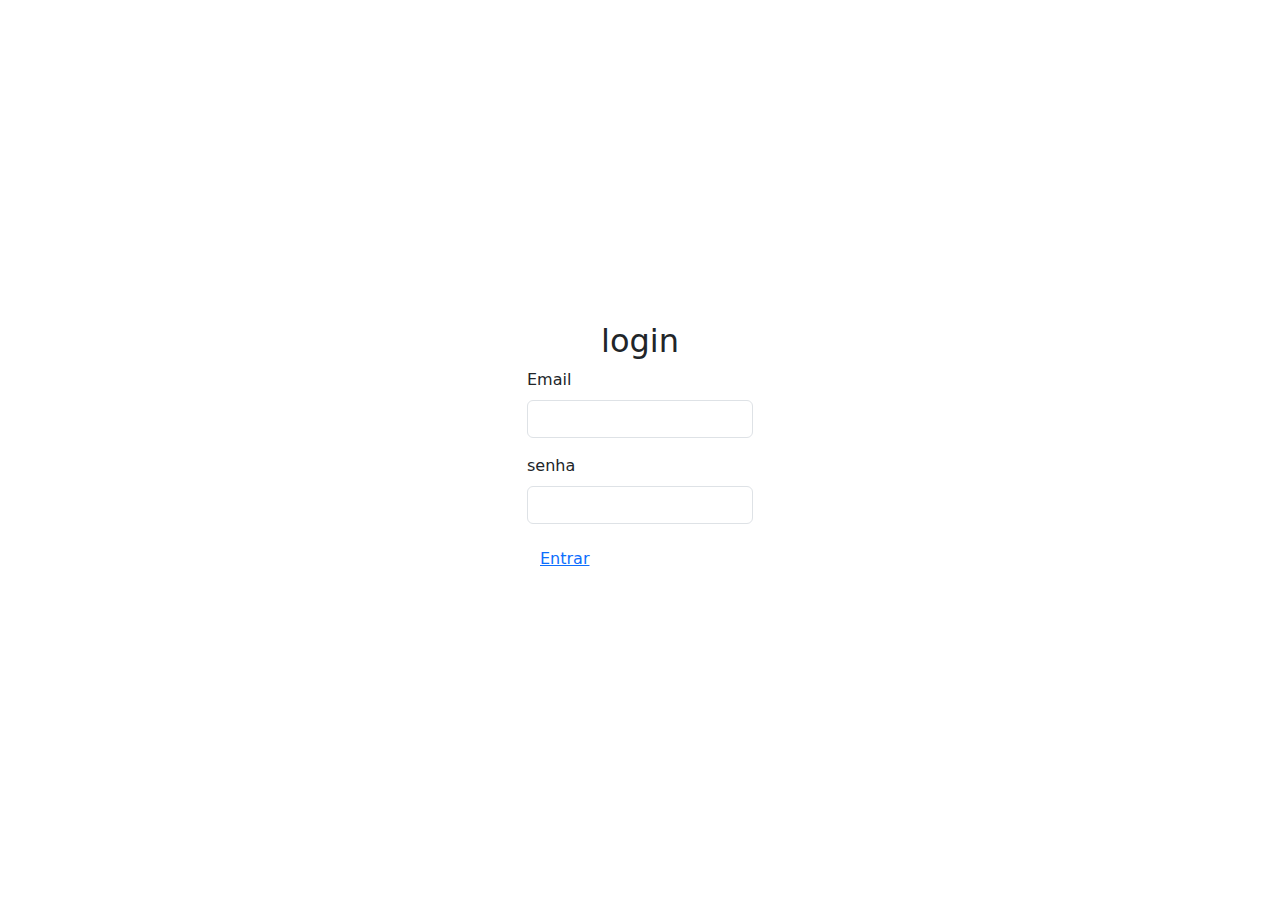
<file: index.html>
<!DOCTYPE html>
<html lang="pt-bt">
<head>
    <meta charset="UTF-8">
    <meta name="viewport" content="width=device-width, initial-scale=1.0">
    <title>login</title>
    <link href="https://cdn.jsdelivr.net/npm/bootstrap@5.3.3/dist/css/bootstrap.min.css" rel="stylesheet" integrity="sha384-QWTKZyjpPEjISv5WaRU9OFeRpok6YctnYmDr5pNlyT2bRjXh0JMhjY6hW+ALEwIH" crossorigin="anonymous">
    <link rel="stylesheet" href="./css/login.css">
    
</head>
<body>
    <div class="container">
        <form id="form">
            <h2 style="text-align: center;">login</h2>
            <div class="mb-3">
              <label for="exampleInputEmail1" class="form-label">Email</label>
              <input type="email" class="form-control" id="exampleInputEmail1" aria-describedby="emailHelp">
            </div>
            <div class="mb-3">
              <label for="exampleInputPassword1" class="form-label">senha</label>
              <input type="password" class="form-control" id="exampleInputPassword1">
            </div>
            
            <button type="submit" class="btn btn-sucess">
                <a href="home.html">Entrar</a>
            </button>
          </form>
   <div>
    <script src="https://cdn.jsdelivr.net/npm/bootstrap@5.3.3/dist/js/bootstrap.bundle.min.js" integrity="sha384-YvpcrYf0tY3lHB60NNkmXc5s9fDVZLESaAA55NDzOxhy9GkcIdslK1eN7N6jIeHz" crossorigin="anonymous"></script>
</body>
</html>
</file>
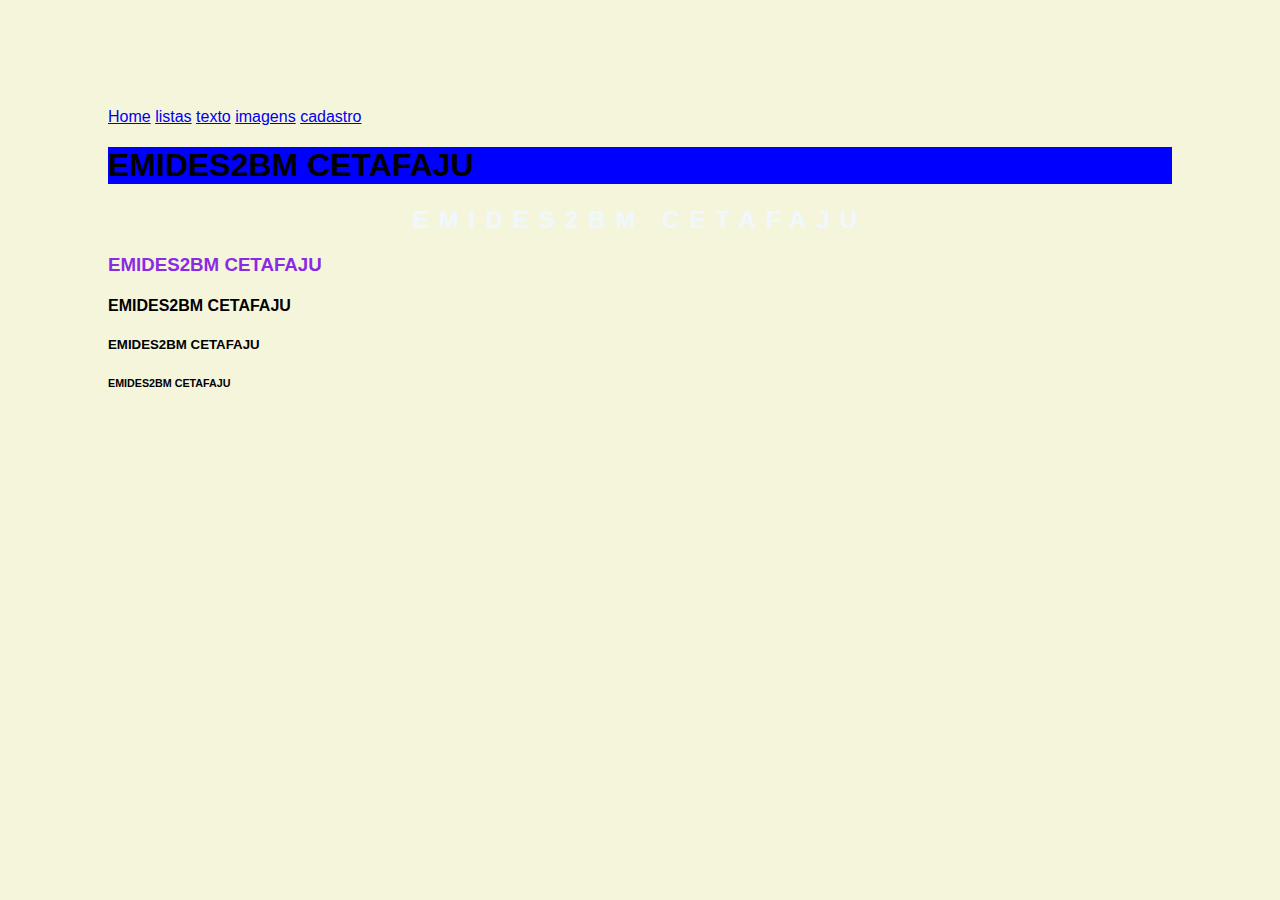
<file: home.html>
<!DOCTYPE html>
<html lang="pt-br">
<head>
    <meta charset="UTF-8">
    <meta name="viewport" content="width=device-width, initial-scale=1.0">
    <link rel="stylesheet" href="./css/style.css">
    <title>Aula02</title>
    <style>
          body {
        background-color: beige;
        font-family:Verdana, Geneva, Tahoma, sans-serif;
        }
    </style>
</head>
<body>
    <a href="home.html">Home</a>
    <a href="listas.html">listas</a>
    <a href="texto.html">texto</a>
    <a href="imagens.html">imagens</a>
    <a href="cadastro.html">cadastro</a>
   

    <h1 style="background-color: blue;">EMIDES2BM CETAFAJU</h1>
    <h2 style="text-align: center; letter-spacing: 10px;">EMIDES2BM CETAFAJU</h2>
    <h3 style="text-transform: uppercase; color: blueviolet;">EMIDES2BM CETAFAJU</h3>
    <h4>EMIDES2BM CETAFAJU</h4>
    <h5>EMIDES2BM CETAFAJU</h5>
    <h6>EMIDES2BM CETAFAJU</h6>

</body>
</html>
</file>
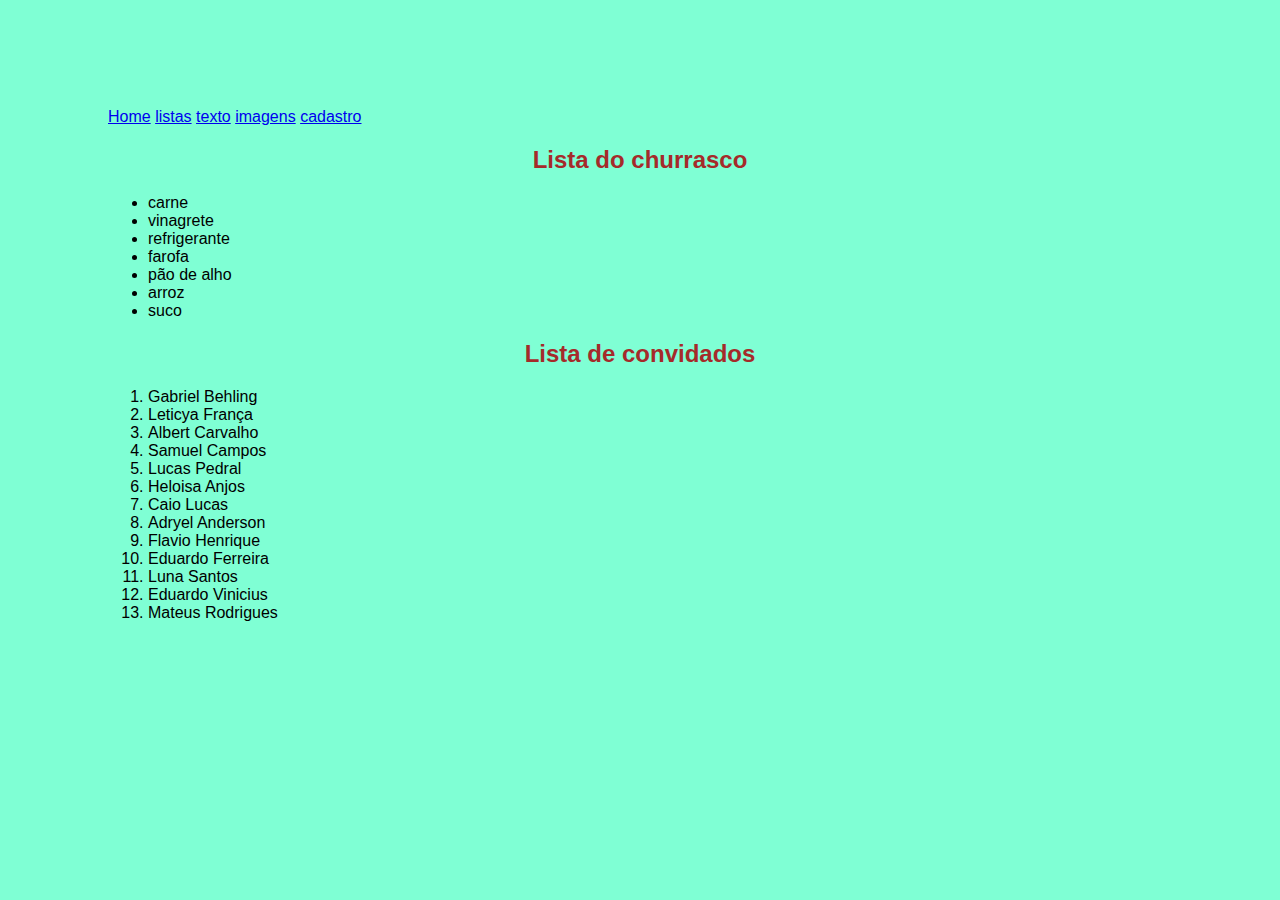
<file: listas.html>
<!DOCTYPE html>
<html lang="pt-br">
<head>
    <meta charset="UTF-8">
    <meta name="viewport" content="width=device-width, initial-scale=1.0">
    <link rel="stylesheet" href="./css/style.css">
    <title>Aula02</title>
    <style>
        body {
            background-color: aquamarine;
        }
    </style>
</head>
<body>
    <a href="home.html">Home</a>
    <a href="listas.html">listas</a>
    <a href="texto.html">texto</a>
    <a href="imagens.html">imagens</a>
    <a href="cadatro.html">cadastro</a>
<h2 style="text-align: center; color: brown;">Lista do churrasco</h2>
<ul>
<li>carne</li>
<li>vinagrete</li>
<li>refrigerante</li>
<li>farofa</li>
<li>pão de alho</li>
<li>arroz</li>
<li>suco</li>
</ul>

<h2 style="text-align: center; color: brown;">Lista de convidados</h2>
<ol>
    <li>Gabriel Behling</li>
    <li>Leticya França</li>
    <li>Albert Carvalho</li>
    <li>Samuel Campos</li>
    <li>Lucas Pedral</li>
    <li>Heloisa Anjos</li>
    <li>Caio Lucas</li>
    <li>Adryel Anderson</li>
    <li>Flavio Henrique</li>
    <li>Eduardo Ferreira</li>
    <li>Luna Santos</li>
    <li>Eduardo Vinicius</li>
    <li>Mateus Rodrigues</li>

</ol>
</body>
</html>
</file>
<file: css/login.css>
.container {
display: flex;
align-items: center;
justify-content: center;
height: 100vh;
width: 100vw;

}

#forms {
    border: 1px solid;
    border-color: black;
    border-radius: 5px;
    padding: 10px;
}
</file>
<file: css/style.css>
body {
    background-color: rgb(55, 38, 209);
    font-family: Impact, Haettenschweiler, 'Arial Narrow Bold', sans-serif;
    padding: 100px;
}

h2 {
    text-align: center;
    color: aliceblue;
}

p {
    line-height: 40px;
    font-size: 40px;
    text-align: justify;
}

#text01 {
color: azure;
text-align: right;
}

#text02 {
background-color: bisque;
text-transform: uppercase;
} 

img {
    height: 320px;
    width: 320px;
    border-radius: 320px;
}
</file>
